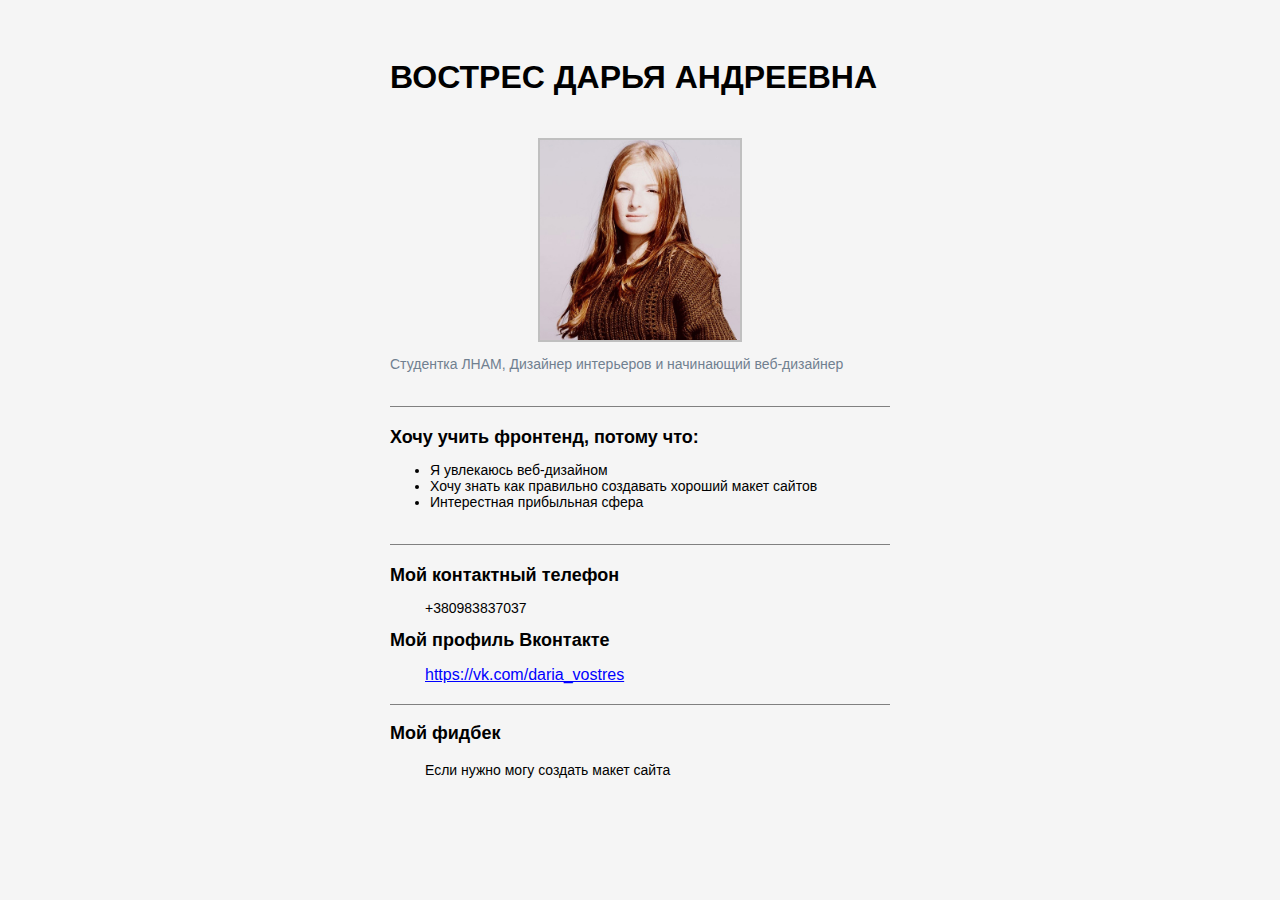
<file: index.html>
<!DOCTYPE html>
<html lang="en">
<html>
<head>
    <body bgcolor="#f5f5f5">
    <meta charset="utf-8">
	<title>VOSTRES DARIA</title>
	<link rel="stylesheet" type="text/css" href="css.css">	
</head>
<body>
    <!--Начало-->
    <div id="this-page">
        <h1 class="main-header">ВОСТРЕС ДАРЬЯ АНДРЕЕВНА</h1>
        <div class="block">
            <div class="picture">
                <img src="daria_v.jpg" width="200" height="200" alt="Мое фото">
            </div>
            <p class="text-about">Студентка ЛНАМ, Дизайнер интерьеров и начинающий веб-дизайнер</p>
        </div>
        <!--Тут должна быть линия-->
        <div class="why-i-doit block">
            <p class="want-learning header">Хочу учить фронтенд, потому что:</p>
            <ul class="action">
                <li>Я увлекаюсь веб-дизайном</li>
                <li>Хочу знать как правильно создавать хороший макет сайтов</li>
                <li>Интерестная прибыльная сфера</li>
            </ul>
        </div>
        <!--Тут должна быть линия-->
        <div class="contact block">
            <p class="title-ph header">Мой контактный телефон</p>
            <p class="phone">+380983837037</p>
            <p class="title-vk header">Мой профиль Вконтакте</p>
            <a href="https://vk.com/daria_vostres" target="_blank">https://vk.com/daria_vostres</a>
        </div>
        <!--Тут должна быть линия-->
        <div class="futer">
            <p class="fidbeak">Мой фидбек</p>
            <p class="text-futer">Если нужно могу создать макет сайта
                
            </p>
        </div>
    </div>
</body>
</file>
<file: css.css>
/*Начало*/
#this-page {
  margin: auto;
  width: 500px;
  padding-top: 30px;
}

.header {
	margin: 0
}

/*Заголовок*/
.main-header {
    font-weight: bold;
    font-family: Arial;
    size: 36px;
    color: black;
}

.block {
	padding-top: 20px;
	border-bottom: 1px solid gray;
	padding-bottom: 20px;
}

.picture {
	width: 200px;
	height: 200px;
    padding: 0px;
	border: 2px solid silver;
	margin: auto;
}

/*О себе*/
 .text-about {
 	font-size: 14px;
 	color: slategray;
	font-family: Arial;
	font-weight: lighter;
 }

/*Хочу учить фронтенд*/
 .want-learning {
    font-size: 18px;
    font-family: Arial, Helvetica, sans-serif;
    font-weight: bold;
 }

 .action {
    font-family: Arial, Helvetica, sans-serif;
    font-size: 14px;
	}

	/*Мой контактный телефон*/
 .title-ph, .title-vk, .fidbeak {
	font-family: Arial, Helvetica, sans-serif;
    font-weight: bold;
	font-size: 18px;
}
  
 .phone, .text-futer {
	 font-size: 14px;
	 font-family: Arial, Helvetica, sans-serif;
     font-weight: normal;
 }

 a {
	 color: blue;
	 padding-top: 30px;
	 padding-left: 35px;
	 font-family: Arial
 }

 .phone {
	 font-family: Arial;
	 padding-left: 35px;
 }

.title-vk  {
	padding-bottom: 15px;
	}

.text-futer {
	padding-left: 35px;

}
</file>
